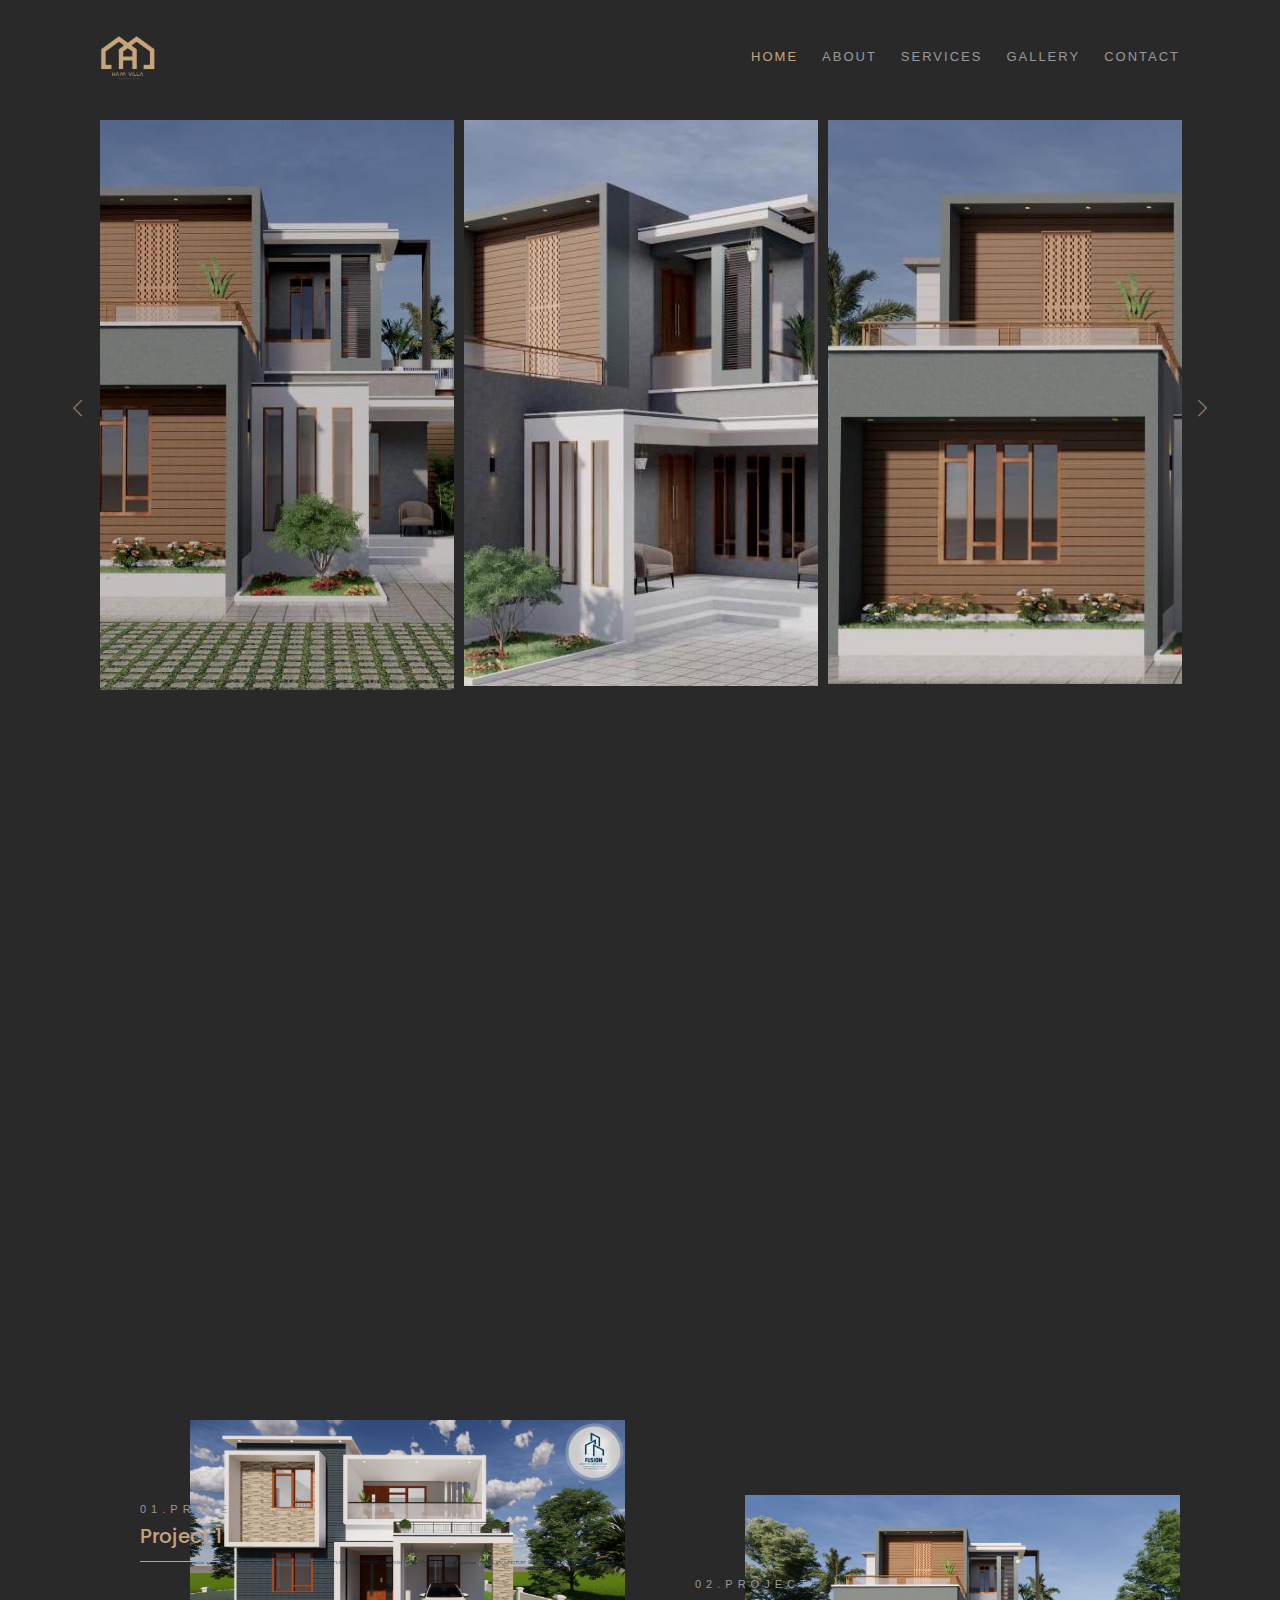
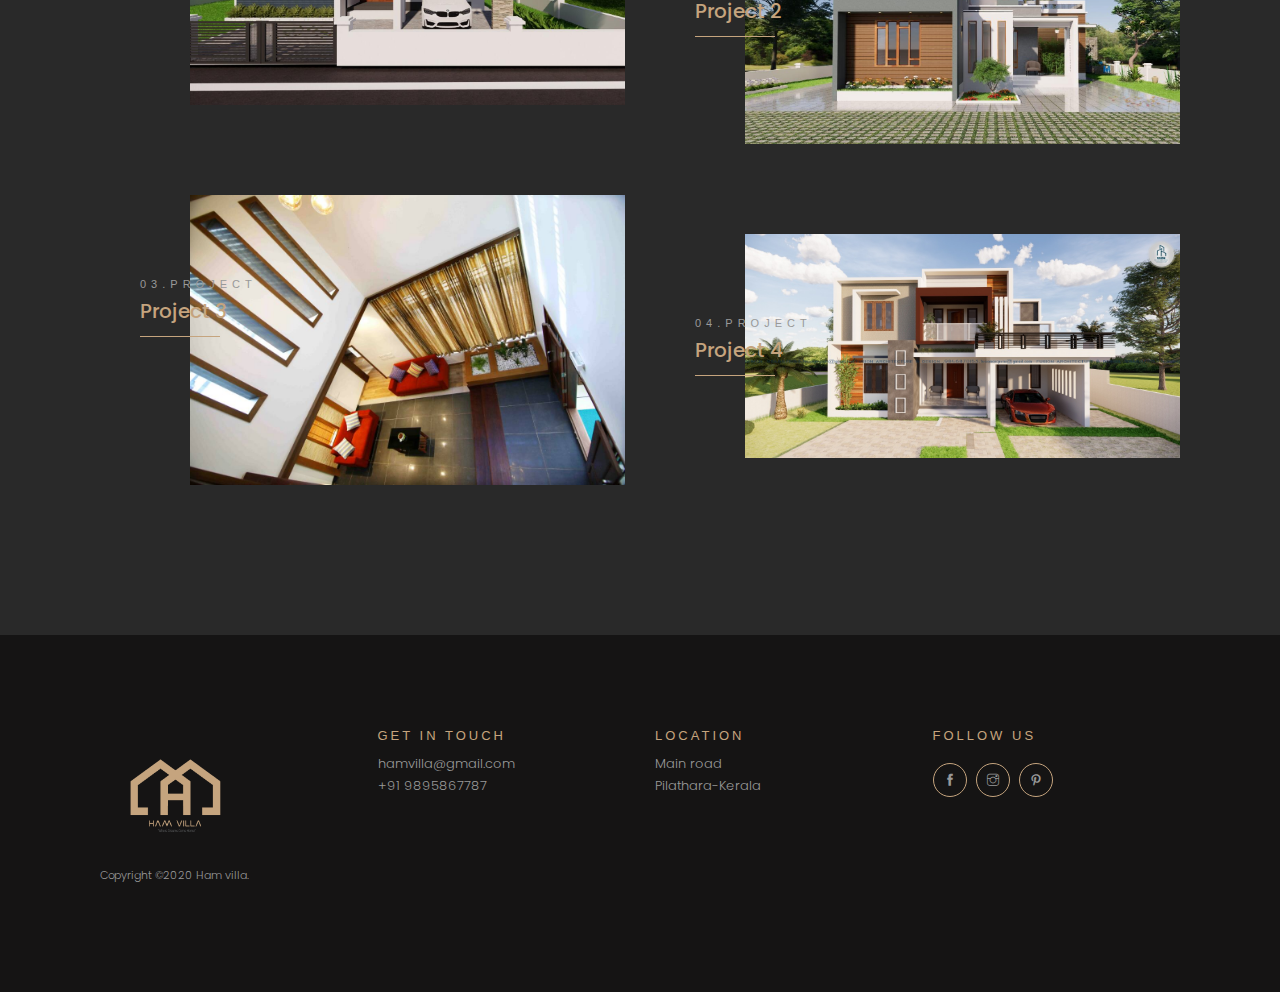
<file: index.html>
<!DOCTYPE html>
<html lang="en">


<head>
    <meta charset="utf-8">
    <meta http-equiv="X-UA-Compatible" content="IE=edge">
    <meta name="viewport" content="width=device-width, initial-scale=1">
    <link rel="icon" type="image/png" href="images/favicon.png" />
    <title>Ham Villa</title>
    <!-- <link rel="stylesheet" href="https://maxcdn.bootstrapcdn.com/font-awesome/4.5.0/css/font-awesome.min.css"> -->
    <link href="css/bootstrap.min.css" rel=stylesheet>
    <link href="css/animate.css" rel="stylesheet">
    <link href="css/style.css" rel="stylesheet">
    <link href="css/themify-icons.css" rel="stylesheet">
    <link href="modules/slick/slick.css" rel="stylesheet">
    <link href="modules/slick/slick-theme.css" rel="stylesheet">
    <link href="modules/magnific-popup/magnific-popup.css" rel="stylesheet">
    <!-- Global site tag (gtag.js) - Google Analytics -->
    <script async src="https://www.googletagmanager.com/gtag/js?id=UA-144098545-1"></script>
    <script>
        window.dataLayer = window.dataLayer || [];

        function gtag() {
            dataLayer.push(arguments);
        }
        gtag('js', new Date());
        gtag('config', 'UA-144098545-1');
    </script>
</head>

<body>
    <!-- Preloader -->
    <div id="arcprime-page-loading" class="arcprime-pageloading">
        <div class="arcprime-pageloading-inner">
            <a class="arcprime-pageloading" href="index.html"> <img src="images/logo.png" alt=" "> </a>
        </div>
    </div>
    <!-- Header -->
    <header>
        <div class="arcprime-header-navbar">
            <div class="container arcprime-navbar-container">
                <div class="arcprime-navigation-wrap bg-light arcprime-start-header start-style">
                    <div class="container">
                        <div class="row">
                            <div class="col-md-12">
                                <nav class="navbar navbar-expand-md navbar-light">
                                    <!-- Logo -->
                                    <a class="navbar-brand" href="index.html"> <img src="images/logo.png" alt=""> </a>
                                    <!-- Menu -->
                                    <button class="navbar-toggler" type="button" data-toggle="collapse" data-target="#navbarSupportedContent" aria-controls="navbarSupportedContent" aria-expanded="false" aria-label="Toggle navigation"> <span class="navbar-toggler-icon"></span> </button>
                                    <div class="collapse navbar-collapse" id="navbarSupportedContent">
                                        <ul class="navbar-nav ml-auto py-4 py-md-0">
                                            <li class="nav-item pl-4 pl-md-0 ml-0 ml-md-4 active"> <a class="nav-link" href="index.html">Home</a></li>
                                            <li class="nav-item pl-4 pl-md-0 ml-0 ml-md-4"> <a class="nav-link" href="about.html">About</a></li>
                                            <li class="nav-item pl-4 pl-md-0 ml-0 ml-md-4"> <a class="nav-link" href="services.html">Services</a></li>
                                            <li class="nav-item pl-4 pl-md-0 ml-0 ml-md-4"> <a class="nav-link" href="projects.html">Gallery</a></li>
                                            <li class="nav-item pl-4 pl-md-0 ml-0 ml-md-4"> <a class="nav-link" href="contact.html">Contact</a> </li>
                                        </ul>
                                    </div>
                                </nav>
                            </div>
                        </div>
                    </div>
                </div>
            </div>
        </div>
    </header>
    <!-- Slider -->
    <div class="arcprime-homepage-slider">
        <div class="container">
            <div class="row">
                <div class="col-md-12">
                    <div class="arcprime-slider">
                        <div class="arcprime-slider-item">
                            <a href="project-page.html"> <img class="arcprime-slider-img" src="images/slider/001.jpg" alt="">
                                <!-- <div class="arcprime-slider-caption">
                                    <div class="arcprime-slider-number">01.</div>
                                    <div class="arcprime-slider-subtitle">Project</div>
                                    <div class="arcprime-slider-title">Stony Villa</div>
                                </div> -->
                            </a>
                        </div>
                        <div class="arcprime-slider-item">
                            <a href="project-page.html"> <img class="arcprime-slider-img" src="images/slider/002.jpg" alt="">
                                <!-- <div class="arcprime-slider-caption">
                                    <div class="arcprime-slider-number">02.</div>
                                    <div class="arcprime-slider-subtitle">Project</div>
                                    <div class="arcprime-slider-title">Cotton House</div>
                                </div> -->
                            </a>
                        </div>
                        <div class="arcprime-slider-item">
                            <a href="project-page.html"> <img class="arcprime-slider-img" src="images/slider/003.jpg" alt="">
                                <!-- <div class="arcprime-slider-caption">
                                    <div class="arcprime-slider-number">03.</div>
                                    <div class="arcprime-slider-subtitle">Project</div>
                                    <div class="arcprime-slider-title">Prime Hotel</div>
                                </div> -->
                            </a>
                        </div>
                        <div class="arcprime-slider-item">
                            <a href="project-page.html"> <img class="arcprime-slider-img" src="images/slider/004.jpg" alt="">
                                <!-- <div class="arcprime-slider-caption">
                                    <div class="arcprime-slider-number">04.</div>
                                    <div class="arcprime-slider-subtitle">Project</div>
                                    <div class="arcprime-slider-title">Drana House</div>
                                </div> -->
                            </a>
                        </div>
                        <div class="arcprime-slider-item">
                            <a href="project-page.html"> <img class="arcprime-slider-img" src="images/slider/005.jpg" alt="">
                                <!-- <div class="arcprime-slider-caption">
                                    <div class="arcprime-slider-number">05.</div>
                                    <div class="arcprime-slider-subtitle">Project</div>
                                    <div class="arcprime-slider-title">Crowne Villa</div>
                                </div> -->
                            </a>
                        </div>
                        <div class="arcprime-slider-item">
                            <a href="project-page.html"> <img class="arcprime-slider-img" src="images/slider/006.jpg" alt="">
                                <!-- <div class="arcprime-slider-caption">
                                    <div class="arcprime-slider-number">06.</div>
                                    <div class="arcprime-slider-subtitle">Project</div>
                                    <div class="arcprime-slider-title">Duru House</div>
                                </div> -->
                            </a>
                        </div>
                    </div>
                </div>
            </div>
        </div>
    </div>
    <!-- About Us -->
    <div class="section-padding">
        <div class="container">
            <div class="row">
                <div class="col-md-3 mb-30 animate-box" data-animate-effect="fadeInLeft"> <span>Who We Are</span>
                    <h2>About HAM VILLA</h2>
                </div>
            </div>
            <div class="row">
                <div class="col-md-7">
                    <div class="row">
                        <div class="col-md-3"> <span class="line-one animate-box" data-animate-effect="fadeInLeft"></span> </div>
                        <div class="col-md-8 animate-box" data-animate-effect="fadeInLeft">
                            <p><b>Work is in progress for the new project - HAM VILLA - in the heart of Pilathara town in 5.5 acres of greenery with 48 designer homes in 6 to 10 cents land ranging from 1400 to 2900 sqr.ft with a choice of 3/4/5 BHK and price range of 60 lakhs onwards.</b></p>
                            <p>Trust and goodwill with intensive customer care are the strong pillars that support HAM VILLA. HAM VILLA has realized the homes for many with a wide range of choices to fit every lifestyle. We pride ourselves in providing unparalleled
                                services and at the same time look forward to developing a long term relationship with all our existing clientele and beyond.</p>
                            <!-- <p>Architecture fusce ornare ut tortor ac hendrerit. Suspendisse sed sem tincidunt dui congue fermentum.</p> -->
                            <div class="row">
                                <!-- <div class="col-md-12 text-left mb-60">
                                    <div class="yearimg">
                                        <div class="numb">10</div>
                                    </div>
                                    <div class="year">
                                        <h6 class="small-title">IN ARCHITECTURE DESING</h6>
                                        <h4 class="title">Years of Experience</h4>
                                    </div>
                                </div> -->
                            </div>
                        </div>
                    </div>
                </div>
                <div class="col-md-5">
                    <div class="arcprime-about-img animate-box" data-animate-effect="fadeInLeft">
                        <div class="img"> <img src="images/gallery/5.jpg" alt=""> </div>
                    </div>
                </div>
            </div>
        </div>
    </div>
    <!-- Project -->
    <div class="section-padding">
        <div class="container">
            <div class="row">
                <div class="col-md-3 mb-30 animate-box" data-animate-effect="fadeInLeft"> <span>DISCOVER</span>
                    <h2>Our Unique Latest Projects</h2>
                </div>
            </div>
            <!-- <div class="row">
                <div class="col-md-12">
                    <div class="row">
                        <div class="col-md-2"> <span class="line-one"></span> </div>
                        <div class="col-md-8 mb-30">
                            <p><b>Quisque eu nunc bibe endum in finibus elit eget the solli citudin elit. Phasellus rutrum in lacus ut eyumode. Vestibulum eleifend tortor orci, eu ornare tortor semper at.</b></p>
                            <p>Projects scelerisque the nibhse drana moss pulvinar laoreet. Nulla molestie finibus dignissim. Nunc ultrices odio mauris fermentum the gravida varius ex lacnia. Proin dictum nisl orci drana compani eu scelerisque risus feugiat
                                sit amet. Vestibulum condimentum tempoeu the venenatis.</p>
                        </div>
                    </div>
                </div>
            </div> -->
            <!-- <div class="row text-center">
                <ul class="arcprime-project-filter">
                    <li class="active" data-filter="*">All</li>
                    <li data-filter=".interior">Interior</li>
                    <li data-filter=".exterior">Exterior</li>
                    <li data-filter=".urban">Urban</li>
                </ul>
            </div> -->
            <div class="row arcprime-project-items">
                <div class="col-md-6 single-item interior urban">
                    <div class="arcprime-project-wrap">
                        <a href="project-page.html"><img src="images/projects/01.JPG" alt=""></a>
                        <div class="arcprime-project-content">
                            <p>01.Project</p>
                            <h3><a href="project-page.html">Project 1</a></h3>
                            <a href="project-page.html" class="arcprime-project-link"></a>
                        </div>
                    </div>
                </div>
                <div class="col-md-6 single-item urban exterior">
                    <div class="arcprime-project-wrap">
                        <a href="project-page.html"><img src="images/projects/05.jpg" alt=""></a>
                        <div class="arcprime-project-content">
                            <p>02.Project</p>
                            <h3><a href="project-page.html">Project 2</a></h3>
                            <a href="project-page.html" class="arcprime-project-link"></a>
                        </div>
                    </div>
                </div>
                <div class="col-md-6 single-item exterior interior">
                    <div class="arcprime-project-wrap">
                        <a href="project-page.html"><img src="images/projects/03.jpg" alt=""></a>
                        <div class="arcprime-project-content">
                            <p>03.Project</p>
                            <h3><a href="project-page.html">Project 3</a></h3>
                            <a href="project-page.html" class="arcprime-project-link"></a>
                        </div>
                    </div>
                </div>
                <div class="col-md-6 single-item urban interior">
                    <div class="arcprime-project-wrap">
                        <a href="project-page.html"><img src="images/projects/04.jpg" alt=""></a>
                        <div class="arcprime-project-content">
                            <p>04.Project</p>
                            <h3><a href="project-page.html">Project 4</a></h3>
                            <a href="project-page.html" class="arcprime-project-link"></a>
                        </div>
                    </div>
                </div>
                <!-- <div class="col-md-6 single-item exterior interior">
                    <div class="arcprime-project-wrap">
                        <a href="project-page.html"><img src="images/projects/06.jpg" alt=""></a>
                        <div class="arcprime-project-content">
                            <p>05.Project</p>
                            <h3><a href="project-page.html">Monara House, CA</a></h3>
                            <a href="project-page.html" class="arcprime-project-link"></a>
                        </div>
                    </div>
                </div>
                <div class="col-md-6 single-item urban exterior">
                    <div class="arcprime-project-wrap">
                        <a href="project-page.html"><img src="images/projects/02.jpg" alt=""></a>
                        <div class="arcprime-project-content">
                            <p>06.Project</p>
                            <h3><a href="project-page.html">Twin Home Manor</a></h3>
                            <a href="project-page.html" class="arcprime-project-link"></a>
                        </div>
                    </div>
                </div> -->
            </div>
        </div>
    </div>
    <!-- Footer -->
    <footer class="footer-section">
        <div class="container">
            <div class="row">
                <div class="col-md-3">
                    <div class="brand"> <img src="images/logo1.png" class="logo" alt="">
                        <p><small>Copyright &copy;2020 Ham villa.</small></p>
                    </div>
                </div>
                <div class="col-md-3">
                    <p><b>Get in touch</b>hamvilla@gmail.com
                        <br />+91 9895867787</p>
                </div>
                <div class="col-md-3">
                    <p><b>Location</b>Main road
                        <br>Pilathara-Kerala</p>
                </div>
                <div class="col-md-3">
                    <p class="mb-0"><b>FOLLOW US</b></p>
                    <ul class="footer-social-link">
                        <li><a href="index.html#"><i class="ti-facebook"></i></a></li>
                        <li><a href="index.html#"><i class="ti-instagram"></i></a></li>
                        <li><a href="index.html#"><i class="ti-pinterest"></i></a></li>
                    </ul>
                </div>
            </div>
        </div>
    </footer>
    <!-- toTop --><a href="index.html#" class="totop">TOP</a>
    <!-- Js -->
    <script src="js/plugins/jquery-3.3.1.min.js"></script>
    <script src="js/plugins/bootstrap.min.js"></script>
    <script src="js/plugins/imagesloaded.pkgd.min.js"></script>
    <script src="js/plugins/jquery.isotope.v3.0.2.js"></script>
    <script src="js/plugins/modernizr-2.6.2.min.js"></script>
    <script src="js/plugins/jquery.waypoints.min.js"></script>
    <script src="modules/slick/slick.js"></script>
    <script src="modules/magnific-popup/jquery.magnific-popup.js"></script>
    <script src="modules/masonry/masonry.pkgd.min.js"></script>
    <script src="js/script.js"></script>
    <!-- <a href="https://wa.me/919895867787" class="whatsapp_float" target="_blank"> <i class="fa fa-whatsapp whatsapp-icon"></i></a> -->
</body>


</html>
</file>
<file: css/style.css>
/*------------------------------------------------------------------
[Table of contents]
01. Fonts settings
02. Default style
03. Preloader style
04. Navigation style
05. Homepage slider style
06. About style
07. Team style
08. Partner style
09. Services style
10. Project style
11. Gallery style
12. Blog style
13. Post style
14. Button style
15. Contact styles
16. toTop button
17. Footer styles
18. Overlay Effect Bg image  
19. Media Query
-------------------------------------------------------------------*/


/* ** Fonts settings ** */

@import url('https://fonts.googleapis.com/css2?family=Poppins:wght@300;400;500;600;700&amp;family=Oswald:wght@300;400;500;600;700&amp;display=swap');

/* ** Default styles ** */

html,
body {
    -moz-osx-font-smoothing: grayscale;
    -webkit-font-smoothing: antialiased;
    -moz-font-smoothing: antialiased;
    font-smoothing: antialiased;
}

body {
    font-family: "Poppins", sans-serif;
    color: #999;
    font-size: 13px;
    line-height: 1.75em;
    font-weight: 300;
    -webkit-font-smoothing: antialiased;
    -moz-osx-font-smoothing: grayscale;
    position: relative;
    background: #292929;
}


/*** typography ***/


/* headings */

h1 {
    font-size: 40px;
    line-height: 1.3em;
    font-weight: 300;
    font-family: 'Oswald', sans-serif;
    color: #c5a47e;
}

h2,
h3,
h4,
h5,
h6 {
    line-height: 1.3em;
    font-weight: 500;
    font-family: 'Poppins', sans-serif;
    color: #fff;
}


/* paragraph */

p {
    font-size: 13px;
    line-height: 1.75em;
    margin: 0 0 15px;
    color: #999;
    -webkit-font-smoothing: antialiased;
    -moz-osx-font-smoothing: grayscale;
}

b,
strong {
    font-weight: 400;
    color: #c5a47e;
}

a {
    color: #c5a47e;
}

a:hover {
    text-decoration: none;
    color: #c5a47e;
}

a:link {
    text-decoration: none;
}

a:focus {
    outline: none;
}

img {
    width: 100%;
    height: auto;
}

img {
    -webkit-transition: all 0.5s;
    -o-transition: all 0.5s;
    transition: all 0.5s;
    color: #c5a47e;
}

.container {
    padding-right: 30px;
    padding-left: 30px;
}


/* important */

.js .animate-box {
    opacity: 0;
}

.banner-padding {
    margin-top: 120px;
    padding: 90px 0;
    background-position: center center;
}

.section-padding {
    position: relative;
    padding: 60px 0;
}

.section-padding span {
    font-size: 11px;
    color: #c5a47e;
    text-transform: uppercase;
    font-family: 'Oswald', sans-serif;
    letter-spacing: 5px;
    line-height: 3em;
    font-weight: 400;
}

.bg-img {
    background-size: cover;
    background-repeat: no-repeat;
}

.mt-30 {
    margin-top: 30px;
}

.mt-60 {
    margin-top: 60px;
}

.mt-100 {
    margin-top: 100px;
}

.mb-30 {
    margin-bottom: 30px;
}

.mb-60 {
    margin-bottom: 60px;
}

.mb-100 {
    margin-bottom: 100px;
}

.pt-120 {
    padding-top: 120px;
}


/* lists */

ul {
    list-style-type: none;
}


/* text field */

button,
input,
optgroup,
select,
textarea {
    font-family: sans-serif;
}

input[type="password"]:focus,
input[type="email"]:focus,
input[type="text"]:focus,
input[type="file"]:focus,
input[type="radio"]:focus,
input[type="checkbox"]:focus,
textarea:focus {
    outline: none;
}

input[type="password"],
input[type="email"],
input[type="text"],
input[type="file"],
textarea {
    max-width: 100%;
    margin-bottom: 15px;
    border-color: #444;
    padding: 18px 10px 10px;
    height: auto;
    background-color: transparent;
    -webkit-box-shadow: none;
    box-shadow: none;
    border-width: 0 0 1px;
    border-style: solid;
    display: block;
    width: 100%;
    line-height: 1.75em;
    font-weight: 300;
    color: #c5a47e;
    background-image: none;
    border-bottom: 1px solid #444;
    border-color: ease-in-out .15s, box-shadow ease-in-out .15s;
}

input:focus,
textarea:focus {
    border-bottom-width: 1px;
    border-color: #c5a47e;
}

input[type="submit"],
input[type="reset"],
input[type="button"],
button {
    text-shadow: none;
    padding: 10px 20px;
    -webkit-box-shadow: none;
    box-shadow: none;
    line-height: 1.75em;
    font-weight: 300;
    border-style: solid;
    color: #fff;
    border-width: 0;
    -webkit-transition: background-color .15s ease-out;
    transition: background-color .15s ease-out;
    background-color: #c5a47e;
    margin: 3px 0;
}

input[type="submit"]:hover,
input[type="reset"]:hover,
input[type="button"]:hover,
button:hover {
    background-color: #c5a47e;
}

select {
    padding: 10px;
    border-radius: 5px;
}

table,
th,
tr,
td {
    border: 1px solid #c5a47e;
}

th,
tr,
td {
    padding: 10px;
}

input[type="radio"],
input[type="checkbox"] {
    display: inline;
}


/* line css */

.line-one {
    -webkit-box-flex: 1;
    flex: 1 0;
    height: 1px;
    background-color: #c5a47e;
    display: -webkit-box;
    display: flex;
    margin-top: 13px;
}

@media (max-width: 768px) {
    .line-one {
        display: none;
    }
}

h2 {
    font-size: 27px;
}

h2:after {
    content: '';
    background-image: url(../images/dots.png);
    background-repeat: repeat;
    background-position: 50% 50%;
    position: absolute;
    left: 3px;
    bottom: 0;
    width: 100%;
    height: 30px;
    z-index: -1;
}


/* ** Preloader ** */

.arcprime-pageloading {
    color: #ffffff;
    position: fixed;
    width: 100%;
    height: 100%;
    top: 0;
    left: 0;
    z-index: 999999;
    display: -webkit-box;
    display: -webkit-flex;
    display: -ms-flexbox;
    display: flex;
    -webkit-box-align: center;
    -webkit-align-items: center;
    -ms-flex-align: center;
    align-items: center;
    -webkit-box-pack: center;
    -webkit-justify-content: center;
    -ms-flex-pack: center;
    justify-content: center;
    -webkit-user-select: none;
    -moz-user-select: none;
    -ms-user-select: none;
    user-select: none;
    background-color: #292929;
}

@-webkit-keyframes preloader-breath-img {
    from {
        opacity: .2;
    }
    to {
        opacity: 1;
    }
}

@keyframes preloader-breath-img {
    from {
        opacity: .2;
    }
    to {
        opacity: 1;
    }
}

.arcprime-pageloading .arcprime-pageloading-inner {
    -webkit-animation-name: preloader-breath-img;
    animation-name: preloader-breath-img;
    -webkit-animation-duration: 1800ms;
    animation-duration: 1800ms;
    -webkit-animation-delay: 200ms;
    animation-delay: 200ms;
    -webkit-animation-timing-function: cubic-bezier(0.73, 0.005, 0.42, 1.005);
    animation-timing-function: cubic-bezier(0.73, 0.005, 0.42, 1.005);
    -webkit-animation-iteration-count: infinite;
    animation-iteration-count: infinite;
    -webkit-animation-direction: alternate;
    animation-direction: alternate;
}

.arcprime-pageloading img {
    height: 45px;
    width: auto;
    display: block;
    -webkit-transition: all 0.3s ease-out;
    transition: all 0.3s ease-out;
}


/* ** Navigation Styles ** */

.arcprime-header-navbar {
    padding: 0;
}

.arcprime-start-header {
    opacity: 1;
    transform: translateY(0);
    padding: 30px 0;
}

.arcprime-start-header.scroll-on {
    padding: 15px 0;
    -webkit-transition: height .2s ease-out;
    transition: height .2s ease-out;
}

.arcprime-start-header.scroll-on .navbar-brand img {
    height: 35px;
    -webkit-transition: all 0.3s ease-out;
    transition: all 0.3s ease-out;
}

.arcprime-navigation-wrap {
    position: fixed;
    width: 100%;
    top: 0;
    left: 0;
    z-index: 1000;
    -webkit-transition: all 0.3s ease-out;
    transition: all 0.3s ease-out;
}

.navbar {
    padding: 0;
}

.navbar-brand img {
    height: 45px;
    width: auto;
    display: block;
    -webkit-transition: all 0.3s ease-out;
    transition: all 0.3s ease-out;
}

.navbar-toggler {
    float: right;
    border: none;
    padding-right: 0;
}

.navbar-toggler:active,
.navbar-toggler:focus {
    outline: none;
}

.navbar-light .navbar-toggler:hover {
    background: transparent;
}

.navbar-light .navbar-toggler-icon {
    width: 24px;
    height: 19px;
    background-image: none;
    position: relative;
    border-bottom: 2px solid #c5a47e;
    transition: all 300ms linear;
}

.navbar-light .navbar-toggler-icon:after,
.navbar-light .navbar-toggler-icon:before {
    width: 24px;
    position: absolute;
    height: 2px;
    background-color: #c5a47e;
    top: 1px;
    left: 0;
    content: '';
    z-index: 2;
    transition: all 300ms linear;
}

.navbar-light .navbar-toggler-icon:after {
    top: 9px;
}

.navbar-toggler[aria-expanded="true"] .navbar-toggler-icon:after {
    transform: rotate(45deg);
}

.navbar-toggler[aria-expanded="true"] .navbar-toggler-icon:before {
    transform: translateY(8px) rotate(-45deg);
}

.navbar-toggler[aria-expanded="true"] .navbar-toggler-icon {
    border-color: transparent;
}

.nav-link {
    transition: all 200ms linear;
}

.nav-item:hover .nav-link {
    color: #c5a47e !important;
}

.nav-item.active .nav-link {
    color: #c5a47e;
    font-weight: 300;
}

.navbar-light .navbar-nav .nav-link {
    font-size: 13px;
    font-weight: 300;
    font-family: "Oswald", sans-serif;
    color: #999;
    letter-spacing: 2px;
    text-transform: uppercase;
}

.nav-link {
    position: relative;
    padding: 5px 0 !important;
    display: inline-block;
}

.nav-item:after {
    position: absolute;
    bottom: -5px;
    left: 0;
    width: 100%;
    height: 1px;
    content: '';
    background-color: #c5a47e;
    opacity: 0;
    transition: all 200ms linear;
}

.nav-item:hover:after {
    bottom: 0;
    opacity: 1;
}

.nav-item {
    position: relative;
    transition: all 200ms linear;
}

.navbar-light .navbar-nav .active>.nav-link,
.navbar-light .navbar-nav .nav-link.active,
.navbar-light .navbar-nav .nav-link.show,
.navbar-light .navbar-nav .show>.nav-link {
    color: #c5a47e;
}


/* Dropdown style */

.bg-light {
    background-color: #292929 !important;
}

.nav-item .dropdown-menu {
    transform: translate3d(0, 10px, 0);
    visibility: hidden;
    opacity: 0;
    max-height: 0;
    display: block;
    padding: 0;
    margin: 0;
    transition: all 200ms linear;
}

.nav-item.show .dropdown-menu {
    opacity: 1;
    visibility: visible;
    max-height: 999px;
    transform: translate3d(0, 0px, 0);
}

.dropdown-menu {
    padding: 10px !important;
    margin: 0;
    font-size: 13px;
    font-weight: 300;
    font-family: "Oswald", sans-serif;
    color: #999;
    letter-spacing: 2px;
    text-transform: uppercase;
    color: #c5a47e;
    background-color: #292929;
    border: none;
    box-shadow: 0 5px 10px 0 rgba(0, 0, 0, 0.1);
    transition: all 200ms linear;
    border-radius: 0;
}

.dropdown-toggle::after {
    display: none;
}

.dropdown-item {
    font-size: 13px;
    font-weight: 300;
    font-family: "Oswald", sans-serif;
    color: #999;
    letter-spacing: 2px;
    text-transform: uppercase;
    padding: 7px 15px;
    transition: all 200ms linear;
}

.dropdown-item:hover,
.dropdown-item:focus {
    color: #c5a47e;
    background-color: rgba(255, 255, 255, 0.1);
}

.ti-angle-down {
    font-size: 11px;
}

@media (max-width: 767px) {
    .nav-item:after {
        display: none;
    }
    .dropdown-menu {
        padding: 0 !important;
        background-color: transparent;
        box-shadow: none;
        transition: all 200ms linear;
    }
    .dropdown-toggle[aria-expanded="true"]+.dropdown-menu {
        margin-top: 5px !important;
        margin-bottom: 15px !important;
    }
}


/* ** Homepage slider ** */

.arcprime-homepage-slider {
    padding-top: 120px;
    outline: none;
}

.arcprime-slider-item {
    height: 780px;
    position: relative;
    outline: none;
}

@media (max-width: 991px) {
    .arcprime-slider-item {
        height: 380px;
        margin-bottom: 10px;
    }
}

.arcprime-homepage-slider .arcprime-slider-item {
    margin-left: 5px;
}

.arcprime-slider-item:focus {
    outline: none;
}

.arcprime-slider-caption {
    position: absolute;
    left: 50%;
    top: 50%;
    text-align: left;
    -webkit-transform: translate(-50%, -50%);
    transform: translate(-50%, -50%);
    -webkit-transition: opacity .2s ease-out;
    transition: opacity .2s ease-out;
    background-color: rgba(41, 41, 41, 0.9);
    width: 80%;
    height: 80%;
    flex-direction: column;
    justify-content: center;
    opacity: 0;
    padding: 30px;
    display: flex;
}

.arcprime-slider-imghover {
    position: absolute;
    left: 0;
    right: 0;
    bottom: 0;
    top: 0;
    opacity: 0;
    background: rgba(0, 0, 0, 0.6);
    -webkit-transition: all 0.2s ease-out;
    transition: all 0.2s ease-out;
}

.arcprime-slider-item:hover .arcprime-slider-caption {
    opacity: 1;
}

.arcprime-slider-item:hover .arcprime-slider-imghover {
    opacity: 1;
}

.arcprime-slider-number {
    font-family: 'Oswald', sans-serif;
    font-size: 60px;
    line-height: 1em;
    border-bottom: 1px solid rgba(255, 255, 255, 0.1);
    margin-bottom: 15px;
    padding-bottom: 15px;
    font-weight: 400;
    color: transparent;
    -webkit-text-stroke: 1px #c5a47e;
}

.arcprime-slider-title {
    font-size: 32px;
    line-height: 1.3em;
    font-weight: 300;
    color: #c5a47e;
    padding: 0;
    font-family: 'Oswald', sans-serif;
    text-transform: uppercase;
}

.arcprime-slider-subtitle {
    font-size: 12px;
    line-height: 1.75em;
    font-weight: 300;
    color: #999;
    padding: 0;
    font-family: 'Oswald', sans-serif;
    text-transform: uppercase;
    letter-spacing: 5px;
}

.arcprime-slider-container {
    padding: 0;
}


/* slider arrows */

.arcprime-homepage-slider .slick-slider .slick-prev:before,
.arcprime-homepage-slider .slick-slider .slick-next:before {
    color: #c5a47e;
}

@media (min-width: 768px) {
    .arcprime-homepage-slider .slick-slider .slick-next {
        right: -3%;
    }
}

@media (min-width: 768px) {
    .arcprime-homepage-slider .slick-slider .slick-prev {
        left: -3%;
    }
}


/* slider items gutter & height */

.arcprime-homepage-slider .slick-slide {
    margin: 0 5px;
}

.arcprime-homepage-slider .slick-list {
    margin: 0 -5px;
}


/* ** About style ** */

.arcprime-about-img img:hover {
    transform: scale(0.95);
}

.arcprime-about-img {
    position: relative;
}

.arcprime-about-img .img {
    padding: 0 30px 30px 15px;
    position: relative;
}

.arcprime-about-img .img:before {
    content: '';
    position: absolute;
    top: 30px;
    right: 0;
    left: 45px;
    bottom: 0;
    border: 10px solid #c5a47e;
}

.arcprime-about-img .img:after {
    content: '';
    width: 90%;
    position: absolute;
    top: -12%;
    bottom: -12%;
    left: -4%;
    background-image: url(../images/dots.png);
    background-repeat: repeat;
    z-index: -1;
}

.arcprime-about-img .img img {
    position: relative;
    z-index: 2;
}

.numb {
    font-size: 120px;
    line-height: 120px;
    font-weight: 300;
    font-family: 'Oswald', sans-serif;
    color: #c5a47e;
}

.year {
    display: inline-block;
    vertical-align: middle;
    text-align: left;
    color: #fff;
    text-transform: uppercase;
    font-family: 'Oswald', sans-serif;
    padding-left: 15px;
}

.yearimg {
    margin: 0;
    display: inline-block;
    vertical-align: bottom;
}

.yearimg img {
    width: 200px;
}

.small-title {
    color: #c5a47e;
    margin: 5px 0;
    font-size: 11px;
    text-transform: uppercase;
    font-family: 'Oswald', sans-serif;
    font-weight: 400;
    letter-spacing: 5px;
}

.title {
    font-size: 32px;
    color: #fff;
    font-family: 'Oswald', sans-serif;
    text-transform: uppercase;
    font-weight: 300;
    margin-bottom: 0;
}


/* ** Team style ** */

.team-holder {
    box-sizing: border-box;
    padding-left: 46px;
    overflow: hidden;
}

.team-holder,
.team-holder .team-image-holder {
    position: relative;
    display: inline-block;
    vertical-align: middle;
    width: 100%;
    margin-bottom: 15px;
}

.team-holder .team-image-holder .team-side-info {
    bottom: 0;
    left: -10px;
    position: absolute;
    -webkit-transform-origin: bottom left;
    -moz-transform-origin: bottom left;
    transform-origin: bottom left;
    -webkit-transform: rotate(-90deg);
    -moz-transform: rotate(-90deg);
    transform: rotate(-90deg);
}

.team-holder,
.team-holder .team-image-holder img:hover,
.team-holder,
.team-holder .team-image-holder img:hover {
    transform: scale(0.95);
}

.team-holder .team-image-holder .team-side-info .team-name,
.team-holder .team-image-holder .team-side-info .team-position {
    display: inline-block;
}

.team-holder .team-name {
    margin: 0;
    text-transform: uppercase;
    font-size: 18px;
    letter-spacing: 1px;
    font-family: 'Oswald', sans-serif;
    font-weight: 300;
}

.team-holder .team-position {
    font-family: 'Poppins', sans-serif;
    color: #999;
    margin: 0;
    padding-left: 20px;
    position: relative;
    font-weight: 300;
    font-size: 13px;
}

.team-holder .team-position:before {
    content: "/";
    left: 5px;
    position: absolute;
    top: 0;
}

ul.team-info-social li {
    display: inline-block;
    margin: 0px 0 0 0;
    padding: 5px;
}

.team-holder .team-info-social {
    text-align: center;
    padding: 0;
    margin: 0;
}

.team-holder p {
    text-align: center;
    margin-bottom: 0px;
}


/* ** Partners style ** */

.partner .item {
    padding: 20px;
    border-right: 1px solid #333;
}

.partner .item:hover img {
    opacity: .6;
}

.partner .item img {
    opacity: 1;
}

.partner .bord {
    width: 100%;
    margin: 10px auto;
    border-bottom: 1px solid #333;
}

.partner .no-bord {
    border: 0;
}


/* ** Services style ** */

.arcprime-services .item {
    background: #333;
    padding: 30px;
    -webkit-transition: all .4s;
    transition: all .4s;
}

.arcprime-services .item .icon {
    font-size: 50px;
    color: #c5a47e;
    line-height: 1.5em;
}

.arcprime-services .item h5 {
    font-size: 18px;
    font-weight: 500;
    margin: 15px 0;
    font-family: 'Poppins', sans-serif;
    color: #c5a47e;
}

.arcprime-services .item ul {
    padding-left: 1.5em;
}

.arcprime-services .item li {
    margin-bottom: 5px;
}

.arcprime-services .item li:before {
    content: "\e64c";
    font-family: "themify";
    display: inline-block;
    margin-left: -1.5em;
    width: 1.5em;
    color: #c5a47e;
}


/* ** Projects style ** */

.arcprime-project-section {
    padding-top: 120px;
}

.arcprime-project-page-section {
    padding-bottom: 80px;
}

.arcprime-project-items .col-md-6:nth-child(2) {
    margin-top: 75px;
}

.arcprime-project-filter {
    width: 100%;
    padding-bottom: 30px;
    padding-left: 0px;
}

.arcprime-project-filter li {
    margin-right: 15px;
    display: inline-block;
    font-size: 16px;
    line-height: 1.75em;
    cursor: pointer;
    font-weight: 500;
    color: #999;
}

.arcprime-project-filter li:last-child {
    margin-right: 0;
}

.arcprime-project-filter li.active {
    color: #c5a47e;
    content: "";
    left: 0;
    bottom: -4px;
    border-bottom: 1px solid;
    -webkit-transition: 700ms cubic-bezier(0.17, 0.67, 0, 1.01);
    -o-transition: 700ms cubic-bezier(0.17, 0.67, 0, 1.01);
    transition: 700ms cubic-bezier(0.17, 0.67, 0, 1.01);
}

.arcprime-project-filter li:hover {
    color: #c5a47e;
}

.arcprime-project-wrap {
    padding-bottom: 90px;
    padding-right: 0;
    padding-left: 90px;
    position: relative;
}

.arcprime-project-wrap:hover img {
    -ms-transform: scale(0.95, 0.95);
    /* IE 9 */
    -webkit-transform: scale(0.95, 0.95);
    /* Safari */
    transform: scale(0.95, 0.95);
}

.arcprime-project-wrap h3 {
    font-size: 20px;
    line-height: 1.75em;
    color: #c5a47e;
    font-family: 'Poppins', sans-serif;
    font-weight: 500;
}

.arcprime-project-wrap p {
    font-family: 'Oswald', sans-serif;
    font-size: 11px;
    margin-bottom: 0px;
    line-height: 1.75em;
    font-weight: 400;
    color: #999;
    text-transform: uppercase;
    letter-spacing: 5px;
}

.arcprime-project-content {
    position: absolute;
    left: 40px;
    top: 80px;
}

.arcprime-project-link {
    color: #c5a47e;
    font-size: 16px;
    font-weight: 300;
    position: relative;
    padding-right: 40px;
    line-height: 1.75em;
    display: inline-block;
    transition: all 0.3s ease-in-out;
    padding-left: 80px;
}

.arcprime-project-link:before {
    content: '';
    display: inline-block;
    width: 80px;
    height: 1px;
    background: #c5a47e;
    position: absolute;
    left: 0;
    bottom: 15px;
    transition: all 0.3s ease-in-out;
}

.arcprime-project-link:before:hover {
    padding-left: 5px;
    color: #c5a47e;
    transition: all 0.3s ease-in-out;
}

.arcprime-project-link i {
    position: absolute;
    right: 0;
    top: 0;
    width: 30px;
    height: 30px;
    line-height: 30px;
    font-size: 14px;
    transition: all 0.3s ease-in-out;
}

.arcprime-project-link:hover i {
    padding-left: 5px;
    color: #c5a47e;
    transition: all 0.3s ease-in-out;
}

.arcprime-project-link:hover {
    color: #c5a47e;
}


/* ** Gallery style ** */

.gallery-item {
    position: relative;
    margin-bottom: 30px;
}

.gallery-box {
    overflow: hidden;
    position: relative;
}

.gallery-box .gallery-img {
    position: relative;
    overflow: hidden;
}

.gallery-box .gallery-img:after {
    content: " ";
    display: block;
    width: 100%;
    height: 100%;
    position: absolute;
    top: 0;
    left: 0;
    transition: all 0.27s cubic-bezier(0.3, 0.1, 0.58, 1);
}

.gallery-box .gallery-img>img {
    transition: all 0.3s cubic-bezier(0.3, 0.1, 0.58, 1);
    border-radius: 0;
}

.gallery-box .gallery-detail {
    opacity: 0;
    color: #ffffff;
    width: 100%;
    padding: 20px;
    box-sizing: border-box;
    position: absolute;
    left: 0;
    overflow: hidden;
    transition: all 0.27s cubic-bezier(0.3, 0.1, 0.58, 1);
}

.gallery-box .gallery-detail h4 {
    font-size: 18px;
}

.gallery-box .gallery-detail p {
    color: rgba(255, 255, 255, 0.6);
    font-size: 15px;
}

.gallery-box:hover .gallery-detail {
    top: 50%;
    transform: translate(0, -50%);
    opacity: 1;
}

.gallery-box:hover .gallery-img:after {
    background: rgba(197, 164, 126, 0.5);
}

.gallery-box:hover .gallery-img>img {
    transform: scale(1.05);
}


/* ** Blog style ** */

.arcprime-blog-section {
    position: relative;
    padding: 100px 0 100px 0;
}

.blog .cover {
    position: relative;
    width: 100%;
    padding: 0;
    margin: 0;
    float: left;
    box-sizing: border-box
}

.blog .cover:hover .cover-inner {
    -webkit-clip-path: inset(15px 15px 15px 15px);
    clip-path: inset(15px 15px 15px 15px);
}

.blog .cover-inner {
    position: relative;
    display: inline-block;
    width: 100%;
    vertical-align: middle;
    background-color: #f9f9f9;
    -webkit-background-size: cover;
    background-size: cover;
    -webkit-clip-path: inset(0 0 0 0);
    clip-path: inset(0 0 0 0);
    -webkit-transition: all 1.25s cubic-bezier(.01, .71, .26, .94);
    -moz-transition: all 1.25s cubic-bezier(.01, .71, .26, .94);
    transition: all 1.25s cubic-bezier(.01, .71, .26, .94)
}

.blog .item {
    padding: 60px 30px;
    border: 1px solid #fff;
    position: relative;
    background-size: cover;
    background-position: 50% 0% !important;
    margin-bottom: 30px;
}

.blog .item:before {
    content: "";
    position: absolute;
    top: 0;
    left: 0;
    right: 0;
    bottom: 0;
    background: rgba(12, 12, 12, 0.7);
}

.blog .item:hover:after {
    opacity: 0;
}

.blog .item:hover h5,
.blog .item:hover p,
.blog .item:hover span {
    color: #fff;
}

.blog .item:after {
    content: "";
    position: absolute;
    top: 0;
    left: 0;
    right: 0;
    bottom: 0;
    background: #fff;
    z-index: 1;
    -webkit-transition: all .4s;
    transition: all .4s;
}

.blog .item .content {
    position: relative;
    z-index: 7;
}

.blog .item h5 {
    font-size: 27px;
    line-height: 1.75em;
    font-weight: 300;
    font-family: 'Oswald', sans-serif;
    text-transform: uppercase;
    letter-spacing: 2px;
    margin-bottom: 30px;
}

.blog .item .info {
    margin-bottom: 15px;
}

.blog .item .info span {
    margin-right: 10px;
    font-family: 'Oswald', sans-serif;
    font-size: 12px;
    text-transform: uppercase;
    color: #AAA;
    font-weight: 300;
}

.blog .item .info span:last-child {
    margin: 0;
}

.blog .item .info span i {
    padding-right: 4px;
}

.blog .item p {
    font-size: 16px;
    margin-bottom: 30px;
}

.blog .item .more {
    font-weight: 900;
}

.blog .item .more:hover i {
    padding-left: 10px;
}

.blog .item .more i {
    padding-left: 2px;
    -webkit-transition: all .4s;
    transition: all .4s;
}


/* blog page */

.blog-page .item {
    margin-bottom: 30px;
}

.blog-page .post-img {
    position: relative;
    overflow: hidden;
}

.blog-page .post-img:hover img {
    -webkit-transform: scale(1.1, 1.1);
    transform: scale(1.1, 1.1);
}

.blog-page .post-img a {
    display: block;
}

.blog-page .post-img img {
    -webkit-transition: all .4s;
    transition: all .4s;
}

.blog-page .post-cont {
    padding: 15px 30px 30px 30px;
    background-color: #333;
}

.blog-page .post-cont .tag,
.blog-page .post-cont .date {
    display: block;
    font-family: 'Oswald', sans-serif;
    font-size: 11px;
    text-transform: uppercase;
    color: #999;
    font-weight: 400;
    letter-spacing: 5px;
    line-height: 1.5em;
    margin-top: 15px;
}

.blog-page .post-cont h5 {
    font-size: 20px;
    line-height: 1.5em;
    margin-bottom: 15px;
    font-weight: 500;
    font-family: 'Poppins', sans-serif;
}

.blog-page .post-cont h5 a {
    color: #c5a47e;
}

.blog-page .post-cont h5 a:hover {
    color: #c5a47e;
}

.blog-page .post-cont .info {
    margin-top: 0px;
    font-size: 12px;
    text-align: right;
}

.blog-page .post-cont .info a {
    font-size: 12px;
    color: #999;
}

.blog-page .post-cont .info a:last-of-type {
    float: right;
}


/* blog sidebar */

.blog-sidebar .widget {
    background: #333;
    padding: 30px;
    margin-bottom: 30px;
    overflow: hidden;
}

.blog-sidebar .widget ul {
    margin-bottom: 0;
    padding: 0;
}

.blog-sidebar .widget ul li {
    margin-bottom: 15px;
    color: #999;
    font-size: 13px;
}

.blog-sidebar .widget ul li a {
    color: #999;
}

.blog-sidebar .widget ul li a.active {
    color: #c5a47e;
}

.blog-sidebar .widget ul li a:hover {
    color: #c5a47e;
}

.blog-sidebar .widget ul li:last-child {
    margin-bottom: 0;
}

.blog-sidebar .widget ul li i {
    font-size: 11px;
    margin-right: 10px;
}

.blog-sidebar .widget .recent li {
    display: block;
    overflow: hidden;
}

.blog-sidebar .widget .recent .thum {
    width: 90px;
    overflow: hidden;
    float: left;
}

.blog-sidebar .widget .recent a {
    display: block;
    margin-left: 105px;
}

.blog-sidebar .widget-title {
    margin-bottom: 30px;
}

.blog-sidebar .widget-title h6 {
    padding-bottom: 10px;
    border-bottom: 1px solid #444;
    font-size: 20px;
    line-height: 1.75em;
    margin-bottom: 15px;
    font-weight: 300;
    font-family: 'Oswald', sans-serif;
    text-transform: uppercase;
    letter-spacing: 2px;
}

.blog-sidebar .search form {
    position: relative;
}

.blog-sidebar .search form input {
    width: 100%;
    padding: 10px;
    border: 0;
    background: #292929;
}

.blog-sidebar .search form button {
    position: absolute;
    right: 0;
    top: 0;
    background-color: transparent;
    color: #999;
    border: 0;
    padding: 10px;
    cursor: pointer;
}

.blog-sidebar .tags li {
    margin: 3px !important;
    padding: 6px 16px;
    background-color: #c5a47e;
    color: #fff !important;
    float: left;
}

.blog-sidebar ul.tags li a {
    font-size: 13px;
    color: #fff;
}

.blog-sidebar ul.tags li:hover,
.blog-sidebar ul.tags li a:hover {
    background-color: #292929;
    color: #fff;
}


/* pagination */

.blog-pagination-wrap {
    padding: 0;
    margin: 30px 0 0 0;
    text-align: center;
}

.blog-pagination-wrap li {
    display: inline-block;
    margin: 0 5px;
    background: #c5a47e;
}

.blog-pagination-wrap li a {
    background: #333;
    display: inline-block;
    width: 40px;
    height: 40px;
    line-height: 40px;
    text-align: center;
    color: #fff;
    font-weight: 300;
}

.blog-pagination-wrap li a:hover {
    opacity: 1;
    text-decoration: none;
    background: #c5a47e;
}

.blog-pagination-wrap li a.active {
    background-color: #c5a47e;
    border: 1px solid #c5a47e;
    color: #fff;
}

@media screen and (max-width: 768px) {
    .blog-pagination-wrap {
        padding: 0 0 60px 0;
        margin: 0;
        text-align: center;
    }
}


/* ** Post style ** */

.arcprime-post-section {
    padding-top: 120px;
}

.arcprime-comment-section {
    padding-top: 60px;
    margin-bottom: 60px;
}

.arcprime-post-caption h1 {
    margin-bottom: 20px;
    font-size: 40px;
    text-transform: uppercase;
}

.arcprime-post-comment-wrap {
    display: flex;
    margin-bottom: 60px;
}

.arcprime-user-comment {
    margin-right: 30px;
    flex: 0 0 auto;
}

.arcprime-user-comment img {
    border-radius: 100%;
}

.arcprime-user-content {
    margin-right: 26px;
}

.arcprime-user-content h3 {
    font-size: 16px;
    line-height: 1.75em;
    color: #c5a47e;
    font-family: 'Poppins', sans-serif;
    margin: 0 0 15px;
}

.arcprime-user-content h3 span {
    font-size: 11px;
    line-height: 1.75em;
    color: #999;
    font-family: "Poppins", sans-serif;
    font-weight: 300;
    margin-left: 15px;
}

.arcprime-repay {
    font-size: 12px;
    line-height: 1.75em;
    color: #c5a47e !important;
    margin: 0;
    font-weight: 300;
}


/* Buttons */

.arcprime-btn {
    padding: 8px 24px;
    border: 1px solid #c5a47e;
    color: #999;
    font-weight: 300;
    position: relative;
    z-index: 1;
    background: transparent;
    margin: 15px 0;
}

.arcprime-btn:after {
    content: '';
    position: absolute;
    z-index: -1;
    width: 0%;
    height: 100%;
    top: 0;
    left: 0;
    background-color: #c5a47e;
    -webkit-transition: 700ms cubic-bezier(0.17, 0.67, 0, 1.01);
    -o-transition: 700ms cubic-bezier(0.17, 0.67, 0, 1.01);
    transition: 700ms cubic-bezier(0.17, 0.67, 0, 1.01);
}

.arcprime-btn:hover,
.arcprime-btn:focus {
    border-color: 1px solid #c5a47e;
    color: #fff !important;
}

.arcprime-btn:hover:after,
.arcprime-btn:focus:after {
    width: 100%;
}

.arcprime-btn2 {
    padding: 10px 25px;
    border: 2px solid #c5a47e;
    color: #fff;
    font-weight: 300;
    position: relative;
    z-index: 1;
    outline: none;
    width: fit-content;
    background: #c5a47e;
}

.arcprime-btn2:after {
    content: '';
    position: absolute;
    z-index: -1;
    width: 0%;
    height: 100%;
    top: 0;
    left: 0;
    background-color: #c5a47e;
    -webkit-transition: 700ms cubic-bezier(0.17, 0.67, 0, 1.01);
    -o-transition: 700ms cubic-bezier(0.17, 0.67, 0, 1.01);
    transition: 700ms cubic-bezier(0.17, 0.67, 0, 1.01);
}

.arcprime-btn2:hover,
.arcprime-btn2:focus {
    border-color: #c5a47e;
    color: #fff !important;
}

.arcprime-btn2:hover:after,
.arcprime-btn2:focus:after {
    width: 100%;
}


/* ** Contact style ** */

#contactMap {
    width: 100%;
    height: 600px;
}


/* ** toTop ** */

.totop {
    height: 9px;
    opacity: 0;
    position: fixed;
    right: -60px;
    width: 49px;
    z-index: 999;
    display: block;
    top: 85%;
    background-repeat: no-repeat;
    background-position: center 15px;
    background-color: #c5a47e;
    font-size: 9px;
    line-height: 1;
    font-weight: 300;
    letter-spacing: 1px;
    color: #fff;
    text-align: center;
    border-radius: 2px;
    padding: 28px 0 21px 0;
    -webkit-transition: all 0.2s ease-out;
    transition: all 0.2s ease-out;
}

.totop-vissible {
    right: 10px;
    opacity: 1;
}

.totop:before {
    position: absolute;
    content: "\e66b";
    top: 10px;
    left: 50%;
    margin-left: -6px;
    font-size: 11px;
    display: inline-block;
    font-family: "themify";
    font-style: normal;
    font-weight: 300;
    line-height: 1;
}

.totop:hover {
    color: #fff;
}

.totop:focus {
    color: #fff;
}


/* ** Footer styles ** */

.footer-section {
    background: #151414;
    padding: 90px 0;
    width: 100%;
}

.footer-section .brand img.logo {
    padding: 0;
    width: 150px;
    margin-bottom: 10px;
}

.footer-section p b {
    display: block;
    margin-bottom: 5px;
    font-size: 13px;
    font-weight: 400;
    font-family: "Oswald", sans-serif;
    color: #c5a47e;
    letter-spacing: 3px;
    text-transform: uppercase;
}

.footer-social-link {
    display: inline-block;
    margin: 10px 0;
    padding: 0;
}

.footer-social-link li {
    display: inline-block;
    background-color: transparent;
    width: 34px;
    height: 34px;
    line-height: 34px;
    text-align: center;
    border-radius: 50%;
    transition: all 0.3 ease-in-out;
    border: 1px solid #c5a47e;
    font-size: 12px;
    margin-right: 5px;
}

.footer-social-link li:hover {
    color: #c5a47e;
    background-color: transparent;
    border: 1px solid #c5a47e;
}

.footer-social-link li i {
    color: #999;
}

.footer-social-link li i:hover {
    color: #c5a47e;
}

.footer-section p {
    color: #999;
}

.footer-section p small {
    color: #999;
    font-size: 11px;
    font-weight: 300;
}

.contact p b {
    font-size: 16px;
    line-height: 1.75em;
    font-weight: 300;
    font-family: 'Oswald', sans-serif;
    letter-spacing: 3px;
    text-transform: uppercase;
    font-style: normal;
}


/* ** Overlay Effect Bg image ** */

[data-overlay-dark],
[data-overlay-light] {
    position: relative;
}

[data-overlay-dark] .container,
[data-overlay-light] .container {
    position: relative;
    z-index: 2;
}

[data-overlay-dark]:before,
[data-overlay-light]:before {
    content: '';
    position: absolute;
    width: 100%;
    height: 100%;
    top: 0;
    left: 0;
    z-index: 1;
}

[data-overlay-dark]:before {
    background: #000;
}

[data-overlay-light]:before {
    background: #fff;
}

[data-overlay-dark] h1,
[data-overlay-dark] h2,
[data-overlay-dark] h3,
[data-overlay-dark] h4,
[data-overlay-dark] h5,
[data-overlay-dark] h6,
[data-overlay-dark] span {
    color: #fff;
}

[data-overlay-dark] p {
    color: #bbb;
}

[data-overlay-dark="0"]:before,
[data-overlay-light="0"]:before {
    opacity: 0;
}

[data-overlay-dark="1"]:before,
[data-overlay-light="1"]:before {
    opacity: 0.1;
}

[data-overlay-dark="2"]:before,
[data-overlay-light="2"]:before {
    opacity: 0.2;
}

[data-overlay-dark="3"]:before,
[data-overlay-light="3"]:before {
    opacity: 0.3;
}

[data-overlay-dark="4"]:before,
[data-overlay-light="4"]:before {
    opacity: 0.4;
}

[data-overlay-dark="5"]:before,
[data-overlay-light="5"]:before {
    opacity: 0.5;
}

[data-overlay-dark="6"]:before,
[data-overlay-light="6"]:before {
    opacity: 0.6;
}

[data-overlay-dark="7"]:before,
[data-overlay-light="7"]:before {
    opacity: 0.7;
}

[data-overlay-dark="8"]:before,
[data-overlay-light="8"]:before {
    opacity: 0.8;
}

[data-overlay-dark="9"]:before,
[data-overlay-light="9"]:before {
    opacity: 0.9;
}

[data-overlay-dark="10"]:before,
[data-overlay-light="10"]:before {
    opacity: 1;
}


/* ** Media Query ** */

@media (max-width: 1024px) {
    .arcprime-project-wrap {
        padding-left: 20px;
    }
    .arcprime-project-wrap h3 {
        font-size: 22px;
    }
    .arcprime-project-content {
        top: 40px;
    }
}

@media (max-width: 992px) {
    ul.nav>li>a {
        padding: 0 5px;
        font-size: 10px;
    }
    .reply-list .nbr-comment-box {
        width: 570px;
    }
}

@media all and (max-width: 767px) {
    .banner-padding {
        margin-top: 115px;
        padding: 100px 0;
        background-position: center center;
    }
    .section-padding {
        position: relative;
        padding: 60px 0;
    }
    h2 {
        font-size: 24px;
    }
    h2 br,
    p br {
        display: none;
    }
    .arcprime-project-items .col-md-6:nth-child(2) {
        margin-top: 0;
    }
    .reply-list li:before {
        display: none;
    }
    .reply-list {
        padding-left: 40px;
    }
}

@media all and (max-width: 575px) {
    .arcprime-project-filter li {
        margin-right: 10px;
        font-size: 16px;
    }
    .arcprime-project-filter li:last-child {
        margin-right: 0;
    }
    .subscribe-form {
        width: 100%;
    }
    .coment-form .form-group .col-sm-4 {
        margin-bottom: 15px;
        margin-top: auto;
    }
    .coment-form .form-group .col-sm-4:last-child {
        margin: 0;
    }
    .arcprime-project-items .single-item {
        padding-bottom: 30px;
    }
    .arcprime-project-wrap {
        padding: 0;
    }
}


/* for desktop */

.whatsapp_float {
    position: fixed;
    width: 60px;
    height: 60px;
    bottom: 40px;
    right: 40px;
    background-color: #25d366;
    color: #FFF;
    border-radius: 50px;
    text-align: center;
    font-size: 30px;
    box-shadow: 2px 2px 3px #999;
    z-index: 100;
}

.whatsapp-icon {
    margin-top: 16px;
}


/* for mobile */

@media screen and (max-width: 767px) {
    .whatsapp-icon {
        margin-top: 10px;
    }
    .whatsapp_float {
        width: 40px;
        height: 40px;
        bottom: 20px;
        right: 10px;
        font-size: 22px;
    }
}
</file>
<file: css/themify-icons.css>
@font-face {
	font-family: 'themify';
	src:url('../fonts/themify.eot');
	src:url('../fonts/themifyd41d.eot?#iefix') format('embedded-opentype'),
		url('../fonts/themify.woff') format('woff'),
		url('../fonts/themify.ttf') format('truetype'),
		url('../fonts/themify.svg') format('svg');
	font-weight: normal;
	font-style: normal;
}

[class^="ti-"], [class*=" ti-"] {
	font-family: 'themify';
	speak: none;
	font-style: normal;
	font-weight: normal;
	font-variant: normal;
	text-transform: none;
	line-height: 1;

	/* Better Font Rendering =========== */
	-webkit-font-smoothing: antialiased;
	-moz-osx-font-smoothing: grayscale;
}

.ti-wand:before {
	content: "\e600";
}
.ti-volume:before {
	content: "\e601";
}
.ti-user:before {
	content: "\e602";
}
.ti-unlock:before {
	content: "\e603";
}
.ti-unlink:before {
	content: "\e604";
}
.ti-trash:before {
	content: "\e605";
}
.ti-thought:before {
	content: "\e606";
}
.ti-target:before {
	content: "\e607";
}
.ti-tag:before {
	content: "\e608";
}
.ti-tablet:before {
	content: "\e609";
}
.ti-star:before {
	content: "\e60a";
}
.ti-spray:before {
	content: "\e60b";
}
.ti-signal:before {
	content: "\e60c";
}
.ti-shopping-cart:before {
	content: "\e60d";
}
.ti-shopping-cart-full:before {
	content: "\e60e";
}
.ti-settings:before {
	content: "\e60f";
}
.ti-search:before {
	content: "\e610";
}
.ti-zoom-in:before {
	content: "\e611";
}
.ti-zoom-out:before {
	content: "\e612";
}
.ti-cut:before {
	content: "\e613";
}
.ti-ruler:before {
	content: "\e614";
}
.ti-ruler-pencil:before {
	content: "\e615";
}
.ti-ruler-alt:before {
	content: "\e616";
}
.ti-bookmark:before {
	content: "\e617";
}
.ti-bookmark-alt:before {
	content: "\e618";
}
.ti-reload:before {
	content: "\e619";
}
.ti-plus:before {
	content: "\e61a";
}
.ti-pin:before {
	content: "\e61b";
}
.ti-pencil:before {
	content: "\e61c";
}
.ti-pencil-alt:before {
	content: "\e61d";
}
.ti-paint-roller:before {
	content: "\e61e";
}
.ti-paint-bucket:before {
	content: "\e61f";
}
.ti-na:before {
	content: "\e620";
}
.ti-mobile:before {
	content: "\e621";
}
.ti-minus:before {
	content: "\e622";
}
.ti-medall:before {
	content: "\e623";
}
.ti-medall-alt:before {
	content: "\e624";
}
.ti-marker:before {
	content: "\e625";
}
.ti-marker-alt:before {
	content: "\e626";
}
.ti-arrow-up:before {
	content: "\e627";
}
.ti-arrow-right:before {
	content: "\e628";
}
.ti-arrow-left:before {
	content: "\e629";
}
.ti-arrow-down:before {
	content: "\e62a";
}
.ti-lock:before {
	content: "\e62b";
}
.ti-location-arrow:before {
	content: "\e62c";
}
.ti-link:before {
	content: "\e62d";
}
.ti-layout:before {
	content: "\e62e";
}
.ti-layers:before {
	content: "\e62f";
}
.ti-layers-alt:before {
	content: "\e630";
}
.ti-key:before {
	content: "\e631";
}
.ti-import:before {
	content: "\e632";
}
.ti-image:before {
	content: "\e633";
}
.ti-heart:before {
	content: "\e634";
}
.ti-heart-broken:before {
	content: "\e635";
}
.ti-hand-stop:before {
	content: "\e636";
}
.ti-hand-open:before {
	content: "\e637";
}
.ti-hand-drag:before {
	content: "\e638";
}
.ti-folder:before {
	content: "\e639";
}
.ti-flag:before {
	content: "\e63a";
}
.ti-flag-alt:before {
	content: "\e63b";
}
.ti-flag-alt-2:before {
	content: "\e63c";
}
.ti-eye:before {
	content: "\e63d";
}
.ti-export:before {
	content: "\e63e";
}
.ti-exchange-vertical:before {
	content: "\e63f";
}
.ti-desktop:before {
	content: "\e640";
}
.ti-cup:before {
	content: "\e641";
}
.ti-crown:before {
	content: "\e642";
}
.ti-comments:before {
	content: "\e643";
}
.ti-comment:before {
	content: "\e644";
}
.ti-comment-alt:before {
	content: "\e645";
}
.ti-close:before {
	content: "\e646";
}
.ti-clip:before {
	content: "\e647";
}
.ti-angle-up:before {
	content: "\e648";
}
.ti-angle-right:before {
	content: "\e649";
}
.ti-angle-left:before {
	content: "\e64a";
}
.ti-angle-down:before {
	content: "\e64b";
}
.ti-check:before {
	content: "\e64c";
}
.ti-check-box:before {
	content: "\e64d";
}
.ti-camera:before {
	content: "\e64e";
}
.ti-announcement:before {
	content: "\e64f";
}
.ti-brush:before {
	content: "\e650";
}
.ti-briefcase:before {
	content: "\e651";
}
.ti-bolt:before {
	content: "\e652";
}
.ti-bolt-alt:before {
	content: "\e653";
}
.ti-blackboard:before {
	content: "\e654";
}
.ti-bag:before {
	content: "\e655";
}
.ti-move:before {
	content: "\e656";
}
.ti-arrows-vertical:before {
	content: "\e657";
}
.ti-arrows-horizontal:before {
	content: "\e658";
}
.ti-fullscreen:before {
	content: "\e659";
}
.ti-arrow-top-right:before {
	content: "\e65a";
}
.ti-arrow-top-left:before {
	content: "\e65b";
}
.ti-arrow-circle-up:before {
	content: "\e65c";
}
.ti-arrow-circle-right:before {
	content: "\e65d";
}
.ti-arrow-circle-left:before {
	content: "\e65e";
}
.ti-arrow-circle-down:before {
	content: "\e65f";
}
.ti-angle-double-up:before {
	content: "\e660";
}
.ti-angle-double-right:before {
	content: "\e661";
}
.ti-angle-double-left:before {
	content: "\e662";
}
.ti-angle-double-down:before {
	content: "\e663";
}
.ti-zip:before {
	content: "\e664";
}
.ti-world:before {
	content: "\e665";
}
.ti-wheelchair:before {
	content: "\e666";
}
.ti-view-list:before {
	content: "\e667";
}
.ti-view-list-alt:before {
	content: "\e668";
}
.ti-view-grid:before {
	content: "\e669";
}
.ti-uppercase:before {
	content: "\e66a";
}
.ti-upload:before {
	content: "\e66b";
}
.ti-underline:before {
	content: "\e66c";
}
.ti-truck:before {
	content: "\e66d";
}
.ti-timer:before {
	content: "\e66e";
}
.ti-ticket:before {
	content: "\e66f";
}
.ti-thumb-up:before {
	content: "\e670";
}
.ti-thumb-down:before {
	content: "\e671";
}
.ti-text:before {
	content: "\e672";
}
.ti-stats-up:before {
	content: "\e673";
}
.ti-stats-down:before {
	content: "\e674";
}
.ti-split-v:before {
	content: "\e675";
}
.ti-split-h:before {
	content: "\e676";
}
.ti-smallcap:before {
	content: "\e677";
}
.ti-shine:before {
	content: "\e678";
}
.ti-shift-right:before {
	content: "\e679";
}
.ti-shift-left:before {
	content: "\e67a";
}
.ti-shield:before {
	content: "\e67b";
}
.ti-notepad:before {
	content: "\e67c";
}
.ti-server:before {
	content: "\e67d";
}
.ti-quote-right:before {
	content: "\e67e";
}
.ti-quote-left:before {
	content: "\e67f";
}
.ti-pulse:before {
	content: "\e680";
}
.ti-printer:before {
	content: "\e681";
}
.ti-power-off:before {
	content: "\e682";
}
.ti-plug:before {
	content: "\e683";
}
.ti-pie-chart:before {
	content: "\e684";
}
.ti-paragraph:before {
	content: "\e685";
}
.ti-panel:before {
	content: "\e686";
}
.ti-package:before {
	content: "\e687";
}
.ti-music:before {
	content: "\e688";
}
.ti-music-alt:before {
	content: "\e689";
}
.ti-mouse:before {
	content: "\e68a";
}
.ti-mouse-alt:before {
	content: "\e68b";
}
.ti-money:before {
	content: "\e68c";
}
.ti-microphone:before {
	content: "\e68d";
}
.ti-menu:before {
	content: "\e68e";
}
.ti-menu-alt:before {
	content: "\e68f";
}
.ti-map:before {
	content: "\e690";
}
.ti-map-alt:before {
	content: "\e691";
}
.ti-loop:before {
	content: "\e692";
}
.ti-location-pin:before {
	content: "\e693";
}
.ti-list:before {
	content: "\e694";
}
.ti-light-bulb:before {
	content: "\e695";
}
.ti-Italic:before {
	content: "\e696";
}
.ti-info:before {
	content: "\e697";
}
.ti-infinite:before {
	content: "\e698";
}
.ti-id-badge:before {
	content: "\e699";
}
.ti-hummer:before {
	content: "\e69a";
}
.ti-home:before {
	content: "\e69b";
}
.ti-help:before {
	content: "\e69c";
}
.ti-headphone:before {
	content: "\e69d";
}
.ti-harddrives:before {
	content: "\e69e";
}
.ti-harddrive:before {
	content: "\e69f";
}
.ti-gift:before {
	content: "\e6a0";
}
.ti-game:before {
	content: "\e6a1";
}
.ti-filter:before {
	content: "\e6a2";
}
.ti-files:before {
	content: "\e6a3";
}
.ti-file:before {
	content: "\e6a4";
}
.ti-eraser:before {
	content: "\e6a5";
}
.ti-envelope:before {
	content: "\e6a6";
}
.ti-download:before {
	content: "\e6a7";
}
.ti-direction:before {
	content: "\e6a8";
}
.ti-direction-alt:before {
	content: "\e6a9";
}
.ti-dashboard:before {
	content: "\e6aa";
}
.ti-control-stop:before {
	content: "\e6ab";
}
.ti-control-shuffle:before {
	content: "\e6ac";
}
.ti-control-play:before {
	content: "\e6ad";
}
.ti-control-pause:before {
	content: "\e6ae";
}
.ti-control-forward:before {
	content: "\e6af";
}
.ti-control-backward:before {
	content: "\e6b0";
}
.ti-cloud:before {
	content: "\e6b1";
}
.ti-cloud-up:before {
	content: "\e6b2";
}
.ti-cloud-down:before {
	content: "\e6b3";
}
.ti-clipboard:before {
	content: "\e6b4";
}
.ti-car:before {
	content: "\e6b5";
}
.ti-calendar:before {
	content: "\e6b6";
}
.ti-book:before {
	content: "\e6b7";
}
.ti-bell:before {
	content: "\e6b8";
}
.ti-basketball:before {
	content: "\e6b9";
}
.ti-bar-chart:before {
	content: "\e6ba";
}
.ti-bar-chart-alt:before {
	content: "\e6bb";
}
.ti-back-right:before {
	content: "\e6bc";
}
.ti-back-left:before {
	content: "\e6bd";
}
.ti-arrows-corner:before {
	content: "\e6be";
}
.ti-archive:before {
	content: "\e6bf";
}
.ti-anchor:before {
	content: "\e6c0";
}
.ti-align-right:before {
	content: "\e6c1";
}
.ti-align-left:before {
	content: "\e6c2";
}
.ti-align-justify:before {
	content: "\e6c3";
}
.ti-align-center:before {
	content: "\e6c4";
}
.ti-alert:before {
	content: "\e6c5";
}
.ti-alarm-clock:before {
	content: "\e6c6";
}
.ti-agenda:before {
	content: "\e6c7";
}
.ti-write:before {
	content: "\e6c8";
}
.ti-window:before {
	content: "\e6c9";
}
.ti-widgetized:before {
	content: "\e6ca";
}
.ti-widget:before {
	content: "\e6cb";
}
.ti-widget-alt:before {
	content: "\e6cc";
}
.ti-wallet:before {
	content: "\e6cd";
}
.ti-video-clapper:before {
	content: "\e6ce";
}
.ti-video-camera:before {
	content: "\e6cf";
}
.ti-vector:before {
	content: "\e6d0";
}
.ti-themify-logo:before {
	content: "\e6d1";
}
.ti-themify-favicon:before {
	content: "\e6d2";
}
.ti-themify-favicon-alt:before {
	content: "\e6d3";
}
.ti-support:before {
	content: "\e6d4";
}
.ti-stamp:before {
	content: "\e6d5";
}
.ti-split-v-alt:before {
	content: "\e6d6";
}
.ti-slice:before {
	content: "\e6d7";
}
.ti-shortcode:before {
	content: "\e6d8";
}
.ti-shift-right-alt:before {
	content: "\e6d9";
}
.ti-shift-left-alt:before {
	content: "\e6da";
}
.ti-ruler-alt-2:before {
	content: "\e6db";
}
.ti-receipt:before {
	content: "\e6dc";
}
.ti-pin2:before {
	content: "\e6dd";
}
.ti-pin-alt:before {
	content: "\e6de";
}
.ti-pencil-alt2:before {
	content: "\e6df";
}
.ti-palette:before {
	content: "\e6e0";
}
.ti-more:before {
	content: "\e6e1";
}
.ti-more-alt:before {
	content: "\e6e2";
}
.ti-microphone-alt:before {
	content: "\e6e3";
}
.ti-magnet:before {
	content: "\e6e4";
}
.ti-line-double:before {
	content: "\e6e5";
}
.ti-line-dotted:before {
	content: "\e6e6";
}
.ti-line-dashed:before {
	content: "\e6e7";
}
.ti-layout-width-full:before {
	content: "\e6e8";
}
.ti-layout-width-default:before {
	content: "\e6e9";
}
.ti-layout-width-default-alt:before {
	content: "\e6ea";
}
.ti-layout-tab:before {
	content: "\e6eb";
}
.ti-layout-tab-window:before {
	content: "\e6ec";
}
.ti-layout-tab-v:before {
	content: "\e6ed";
}
.ti-layout-tab-min:before {
	content: "\e6ee";
}
.ti-layout-slider:before {
	content: "\e6ef";
}
.ti-layout-slider-alt:before {
	content: "\e6f0";
}
.ti-layout-sidebar-right:before {
	content: "\e6f1";
}
.ti-layout-sidebar-none:before {
	content: "\e6f2";
}
.ti-layout-sidebar-left:before {
	content: "\e6f3";
}
.ti-layout-placeholder:before {
	content: "\e6f4";
}
.ti-layout-menu:before {
	content: "\e6f5";
}
.ti-layout-menu-v:before {
	content: "\e6f6";
}
.ti-layout-menu-separated:before {
	content: "\e6f7";
}
.ti-layout-menu-full:before {
	content: "\e6f8";
}
.ti-layout-media-right-alt:before {
	content: "\e6f9";
}
.ti-layout-media-right:before {
	content: "\e6fa";
}
.ti-layout-media-overlay:before {
	content: "\e6fb";
}
.ti-layout-media-overlay-alt:before {
	content: "\e6fc";
}
.ti-layout-media-overlay-alt-2:before {
	content: "\e6fd";
}
.ti-layout-media-left-alt:before {
	content: "\e6fe";
}
.ti-layout-media-left:before {
	content: "\e6ff";
}
.ti-layout-media-center-alt:before {
	content: "\e700";
}
.ti-layout-media-center:before {
	content: "\e701";
}
.ti-layout-list-thumb:before {
	content: "\e702";
}
.ti-layout-list-thumb-alt:before {
	content: "\e703";
}
.ti-layout-list-post:before {
	content: "\e704";
}
.ti-layout-list-large-image:before {
	content: "\e705";
}
.ti-layout-line-solid:before {
	content: "\e706";
}
.ti-layout-grid4:before {
	content: "\e707";
}
.ti-layout-grid3:before {
	content: "\e708";
}
.ti-layout-grid2:before {
	content: "\e709";
}
.ti-layout-grid2-thumb:before {
	content: "\e70a";
}
.ti-layout-cta-right:before {
	content: "\e70b";
}
.ti-layout-cta-left:before {
	content: "\e70c";
}
.ti-layout-cta-center:before {
	content: "\e70d";
}
.ti-layout-cta-btn-right:before {
	content: "\e70e";
}
.ti-layout-cta-btn-left:before {
	content: "\e70f";
}
.ti-layout-column4:before {
	content: "\e710";
}
.ti-layout-column3:before {
	content: "\e711";
}
.ti-layout-column2:before {
	content: "\e712";
}
.ti-layout-accordion-separated:before {
	content: "\e713";
}
.ti-layout-accordion-merged:before {
	content: "\e714";
}
.ti-layout-accordion-list:before {
	content: "\e715";
}
.ti-ink-pen:before {
	content: "\e716";
}
.ti-info-alt:before {
	content: "\e717";
}
.ti-help-alt:before {
	content: "\e718";
}
.ti-headphone-alt:before {
	content: "\e719";
}
.ti-hand-point-up:before {
	content: "\e71a";
}
.ti-hand-point-right:before {
	content: "\e71b";
}
.ti-hand-point-left:before {
	content: "\e71c";
}
.ti-hand-point-down:before {
	content: "\e71d";
}
.ti-gallery:before {
	content: "\e71e";
}
.ti-face-smile:before {
	content: "\e71f";
}
.ti-face-sad:before {
	content: "\e720";
}
.ti-credit-card:before {
	content: "\e721";
}
.ti-control-skip-forward:before {
	content: "\e722";
}
.ti-control-skip-backward:before {
	content: "\e723";
}
.ti-control-record:before {
	content: "\e724";
}
.ti-control-eject:before {
	content: "\e725";
}
.ti-comments-smiley:before {
	content: "\e726";
}
.ti-brush-alt:before {
	content: "\e727";
}
.ti-youtube:before {
	content: "\e728";
}
.ti-vimeo:before {
	content: "\e729";
}
.ti-twitter:before {
	content: "\e72a";
}
.ti-time:before {
	content: "\e72b";
}
.ti-tumblr:before {
	content: "\e72c";
}
.ti-skype:before {
	content: "\e72d";
}
.ti-share:before {
	content: "\e72e";
}
.ti-share-alt:before {
	content: "\e72f";
}
.ti-rocket:before {
	content: "\e730";
}
.ti-pinterest:before {
	content: "\e731";
}
.ti-new-window:before {
	content: "\e732";
}
.ti-microsoft:before {
	content: "\e733";
}
.ti-list-ol:before {
	content: "\e734";
}
.ti-linkedin:before {
	content: "\e735";
}
.ti-layout-sidebar-2:before {
	content: "\e736";
}
.ti-layout-grid4-alt:before {
	content: "\e737";
}
.ti-layout-grid3-alt:before {
	content: "\e738";
}
.ti-layout-grid2-alt:before {
	content: "\e739";
}
.ti-layout-column4-alt:before {
	content: "\e73a";
}
.ti-layout-column3-alt:before {
	content: "\e73b";
}
.ti-layout-column2-alt:before {
	content: "\e73c";
}
.ti-instagram:before {
	content: "\e73d";
}
.ti-google:before {
	content: "\e73e";
}
.ti-github:before {
	content: "\e73f";
}
.ti-flickr:before {
	content: "\e740";
}
.ti-facebook:before {
	content: "\e741";
}
.ti-dropbox:before {
	content: "\e742";
}
.ti-dribbble:before {
	content: "\e743";
}
.ti-apple:before {
	content: "\e744";
}
.ti-android:before {
	content: "\e745";
}
.ti-save:before {
	content: "\e746";
}
.ti-save-alt:before {
	content: "\e747";
}
.ti-yahoo:before {
	content: "\e748";
}
.ti-wordpress:before {
	content: "\e749";
}
.ti-vimeo-alt:before {
	content: "\e74a";
}
.ti-twitter-alt:before {
	content: "\e74b";
}
.ti-tumblr-alt:before {
	content: "\e74c";
}
.ti-trello:before {
	content: "\e74d";
}
.ti-stack-overflow:before {
	content: "\e74e";
}
.ti-soundcloud:before {
	content: "\e74f";
}
.ti-sharethis:before {
	content: "\e750";
}
.ti-sharethis-alt:before {
	content: "\e751";
}
.ti-reddit:before {
	content: "\e752";
}
.ti-pinterest-alt:before {
	content: "\e753";
}
.ti-microsoft-alt:before {
	content: "\e754";
}
.ti-linux:before {
	content: "\e755";
}
.ti-jsfiddle:before {
	content: "\e756";
}
.ti-joomla:before {
	content: "\e757";
}
.ti-html5:before {
	content: "\e758";
}
.ti-flickr-alt:before {
	content: "\e759";
}
.ti-email:before {
	content: "\e75a";
}
.ti-drupal:before {
	content: "\e75b";
}
.ti-dropbox-alt:before {
	content: "\e75c";
}
.ti-css3:before {
	content: "\e75d";
}
.ti-rss:before {
	content: "\e75e";
}
.ti-rss-alt:before {
	content: "\e75f";
}
</file>
